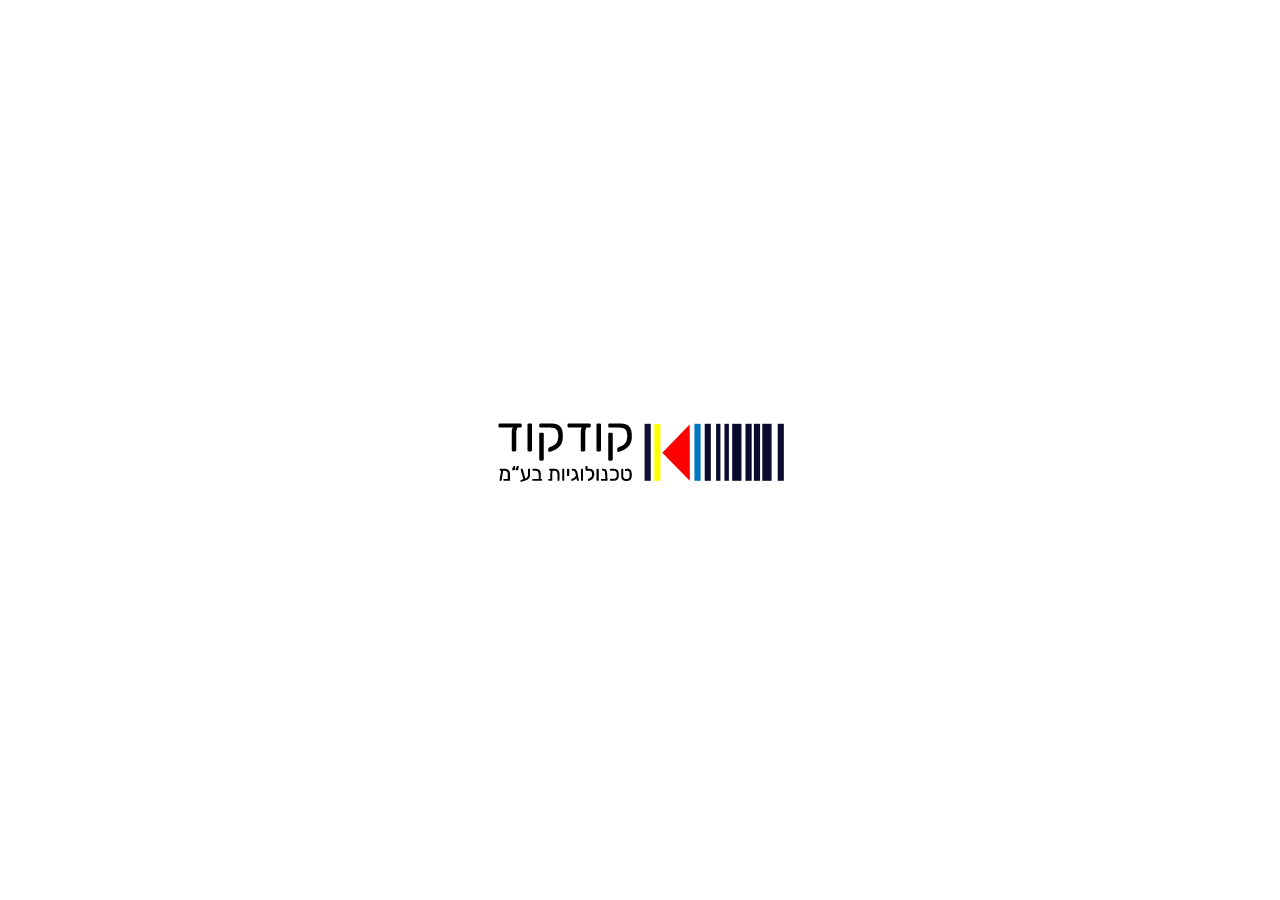
<file: index.html>
<!DOCTYPE html>
<html lang="en">
<head>
    <meta charset="UTF-8">
    <meta name="viewport" content="width=device-width, initial-scale=1.0">
    <title>CodeCode Technologies</title>
    <link rel="icon" href="codecode_128.png" type="image/png">
    <style>
        html, body {
            height: 100%;
            margin: 0;
            display: flex;
            justify-content: center;
            align-items: center;
            background-color: #ffffff;
        }
        img {
            max-width: 100%;
            max-height: 100%;
        }
    </style>
</head>
<body>
    <img src="codecode_logo.png" alt="CodeCode Technologoies">
</body>
</html>
</file>
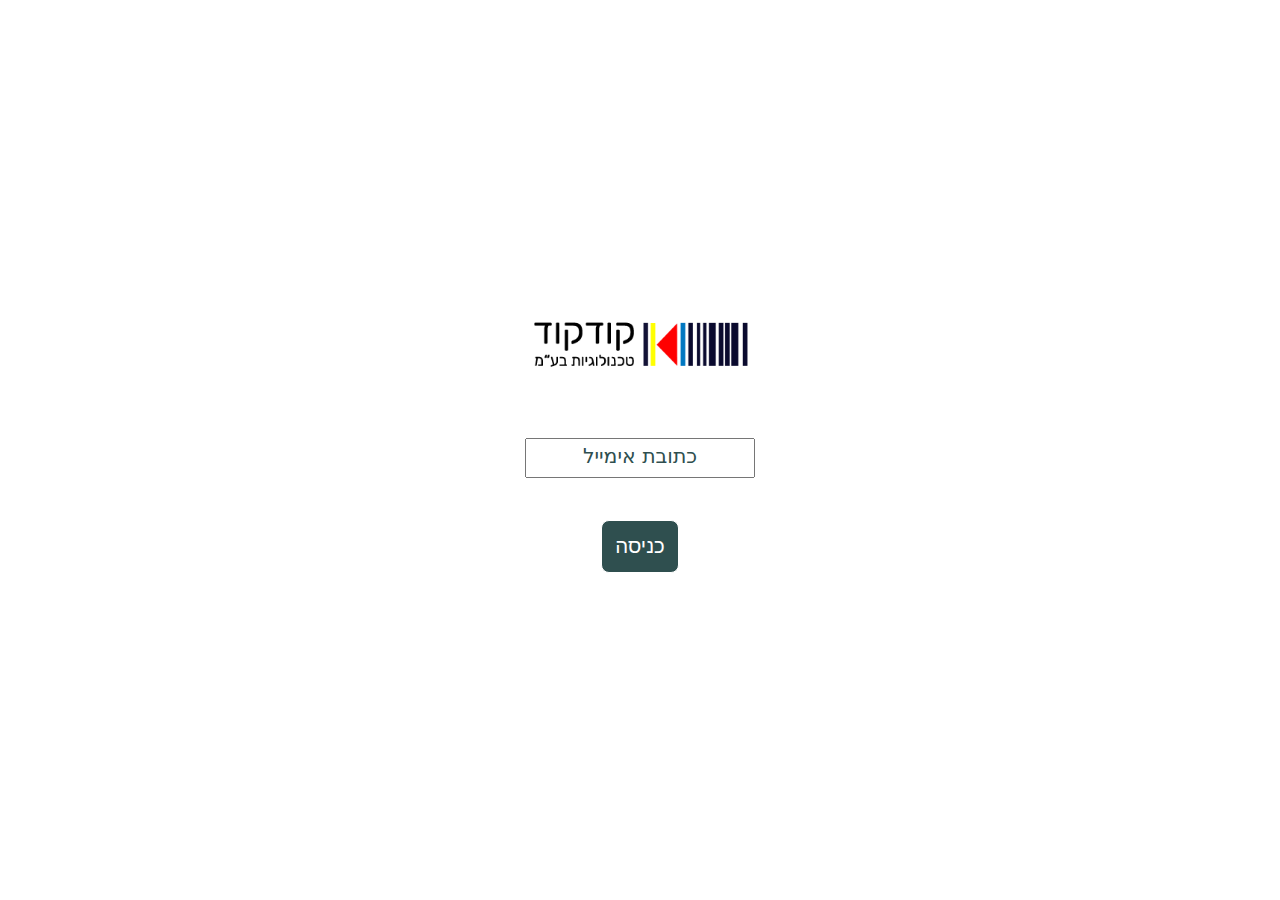
<file: license/index.html>
<!DOCTYPE html>
<html lang="en">
<head>
    <meta charset="UTF-8">
    <meta http-equiv="X-UA-Compatible" content="IE=edge">
    <meta name="viewport" content="width=device-width, initial-scale=1.0, maximum-scale=1.0, user-scalable=0">
    <meta http-equiv="Cache-Control" content="no-cache, no-store, must-revalidate" />
    <meta http-equiv="Pragma" content="no-cache" />
    <meta http-equiv="Expires" content="0" />
    <title>רשיונות קודקוד</title>
    <script src="lib/sweetalert2/sweetalert2.all.js"></script>
    <link rel="icon" type="image/png" href="img/codecode_128.png" />
    <script src="lib/jquery/3.5.1/jquery.min.js"></script>
    <link rel="stylesheet" href="app/app.css">
    <script src="app/app.js"></script>
    <script src="lib/QR/html5-qrcode.min.js"></script>
</head>
<body>
    <div id="dv_screen_message"><div>
        <div><div id="dv_screen_message_logo"></div></div>
        <div id="dv_screen_message_txt"></div>
    </div></div>
    <div id="login" class="page">
        <form id="frm_login"><table>
            <tr><td>
                <div id="dv_login_logo"></div>
            </td></tr>
            <tr><td>
                <input id="eb_login" class="eb_cell" type="text" placeholder="כתובת אימייל">
            </td></tr>
            <tr><td id="td_login_bottom">
                <input id="bt_login" type="submit" value="כניסה">
            </td></tr>
        </table></form>
    </div>
	<div id="mask_div"></div>
	<div id="mask_dialog"></div>
    <div id="main_menu" class="page">
        <table>
            <tr><td>
                <div id="dv_login_logo"></div>
            </td></tr>
            <tr><td>
                <input id="eb_lic_id" class="eb_cell" type="search" placeholder="מזהה חשבון">
            </td></tr>
            <tr><td>
                <input id="mi_lic_activate" type="button" value="אקטיבציה">
            </td></tr>
            <tr><td>
                <input id="mi_lic_deactivate" type="button" value="זיכוי">
            </td></tr>
            <tr><td>
                <input id="mi_account_add" type="button" value="פרטי עסקה">
            </td></tr>
            <tr><td>
                <input id="mi_logout" type="button" value="יציאה">
            </td></tr>
        </table>
    </div>    
    <div id="activate" class="page upPage">
        <div class="info-cell-container">
            <div class="info-cell-title">מזהה חשבון:</div>
            <div id="info_activate_LicenseID" class="info-cell-value">123456</div>
        </div>
        <div class="info-cell-container">
            <div class="info-cell-title">שם לקוח:</div>
            <div id="info_activate_CustomerName" class="info-cell-value">אלכסנדר בוחבוט</div>
        </div>
        <div class="info-cell-container">
            <div class="info-cell-title">חבילת רשיונות:</div>
            <div id="info_activate_Package" class="info-cell-value">120</div>
        </div>
        <div class="info-cell-container">
            <div class="info-cell-title">רשיונות פעילים:</div>
            <div id="info_activate_Activated" class="info-cell-value">20</div>
        </div>
        <div class="info-cell-container">
            <div class="info-cell-title">בתוקף עד:</div>
            <div id="info_activate_Expire" class="info-cell-value">12/10/20205</div>
        </div>
        <div class="info-cell-container">
            <div class="info-cell-title">מס' תחנה:</div>
            <div id="dv_activate_station" class="info-cell-value"><input class="eb_cell" id="eb_activate_station" type="number"  min="1" max="9999"></div>
        </div>
        <div class="info-cell-container">
            <div class="info-cell-title">מס' רשיונות להפעלה:</div>
            <div id="dv_activate_input" class="info-cell-value"><input class="eb_cell" id="eb_activate_qty" type="number"  min="0" max="9999"></div>
        </div>
        <div class="info-cell-container">
            <div class="info-cell-title">קוד הפעלה:&nbsp;&nbsp;</div>
            <div id="dv_activate_code" class="info-cell-value"><input class="eb_cell" id="eb_activate_code" type="text"></div>
        </div>
        <div>
            <input id="bt_QR_activate" class="bt_form_act" type="button" value="QR">
            <input id="bt_lic_activate" class="bt_form_act" type="button" value="הפעל">
        </div>
    </div>    
    <div id="deactivate" class="page upPage">
        <div class="info-cell-container">
            <div class="info-cell-title">מזהה חשבון:</div>
            <div id="info_deactivate_LicenseID" class="info-cell-value">123456</div>
        </div>
        <div class="info-cell-container">
            <div class="info-cell-title">שם לקוח:</div>
            <div id="info_deactivate_CustomerName" class="info-cell-value">אלכסנדר בוחבוט</div>
        </div>
        <div class="info-cell-container">
            <div class="info-cell-title">חבילת רשיונות:</div>
            <div id="info_deactivate_Package" class="info-cell-value">120</div>
        </div>
        <div class="info-cell-container">
            <div class="info-cell-title">רשיונות פעילים:</div>
            <div id="info_deactivate_deactivated" class="info-cell-value">20</div>
        </div>
        <div class="info-cell-container">
            <div class="info-cell-title">בתוקף עד:</div>
            <div id="info_deactivate_Expire" class="info-cell-value">12/10/20205</div>
        </div>
        <div class="info-cell-container">
            <div class="info-cell-title">מס' תחנה:</div>
            <div id="dv_deactivate_station" class="info-cell-value"><input class="eb_cell" id="eb_deactivate_station" type="number"  min="1" max="9999"></div>
        </div>
        <div class="info-cell-container">
            <div class="info-cell-title">מס' רשיונות לזיכוי:</div>
            <div id="dv_deactivate_input" class="info-cell-value"><input class="eb_cell" id="eb_deactivate_qty" type="number"  min="1" max="9999"></div>
        </div>
        <div class="info-cell-container">
            <div class="info-cell-title">קוד הפעלה:&nbsp;&nbsp;</div>
            <div id="dv_deactivate_code" class="info-cell-value"><input class="eb_cell" id="eb_deactivate_code" type="text"></div>
        </div>
        <div>
            <input id="bt_QR_deactivate" class="bt_form_act" type="button" value="QR">
            <input id="bt_lic_deactivate" class="bt_form_act" type="button" value="זיכוי">
        </div>
    </div>    
    <div id="new_account" class="page upPage">
        <div class="info-cell-container">
            <div class="info-cell-title">מזהה חשבון:</div>
            <div id="info_new_account_LicenseID" class="info-cell-value">123456</div>
        </div>
        <div class="info-cell-container">
            <div class="info-cell-title">שם לקוח:&nbsp;&nbsp;</div>
            <div id="info_new_account_CustomerName" class="info-cell-value">
                <input class="eb_cell" type="text" id="eb_new_account_CustomerName">
            </div>
        </div>
        <div class="info-cell-container">
            <div class="info-cell-title">חבילת רשיונות:</div>
            <div id="info_new_account_Package" class="info-cell-value">
                <input class="eb_cell" type="number" min="1" max="9999" id="eb_new_account_Package">
            </div>
        </div>
        <div>
            <input id="bt_new_account" class="bt_form_act" type="button" value="עסקה חדשה">
            <input id="bt_new_test_account" class="bt_form_act" type="button" value="עסקת ניסיון">
        </div>
    </div>    
    <div id="change_account" class="page upPage">
        <div class="info-cell-container">
            <div class="info-cell-title">מזהה חשבון:</div>
            <div id="info_change_account_LicenseID" class="info-cell-value">123456</div>
        </div>
        <div class="info-cell-container">
            <div class="info-cell-title">שם לקוח:</div>
            <div id="info_change_account_CustomerName" class="info-cell-value">אלכסנדר בוחבוט</div>
        </div>
        <div class="info-cell-container">
            <div class="info-cell-title">חבילת רשיונות:</div>
            <div id="info_change_account_Package" class="info-cell-value">120</div>
        </div>
        <div class="info-cell-container">
            <div class="info-cell-title">רשיונות פעילים:</div>
            <div id="info_change_account_Activated" class="info-cell-value">20</div>
        </div>
        <div class="info-cell-container">
            <div class="info-cell-title">בתוקף עד:</div>
            <div id="info_change_account_Expire" class="info-cell-value">12/10/20205</div>
        </div>
        <div>
            <input id="bt_extend_expiry" class="bt_form_act" type="button" value="הארך תוקף">
            <input id="bt_extend_package" class="bt_form_act" type="button" value="הגדל חבילה">
        </div>
    </div>    
    <div id="QR_reader" class="page upPage">
        <div id="QRreader"></div>
    </div>    
</body>
</html>
</file>
<file: license/app/app.css>
:root{
    --campaign-color: darkslategray;
}

html{
    font-size: clamp(0.85em, 0.85vw, 4em);
}

body{
    text-align: right;
    direction: rtl;
    /* font-family: Verdana, Arial, Tahoma, Serif;     */

    font-family: system-ui, -apple-system, "Segoe UI", Roboto, "Helvetica Neue", Arial, "Noto Sans", "Liberation Sans", sans-serif, "Apple Color Emoji", "Segoe UI Emoji", "Segoe UI Symbol", "Noto Color Emoji";

    /* font-family: SFMono-Regular, Menlo, Monaco, Consolas, "Liberation Mono", "Courier New", monospace; */

    font-family: linear-gradient(180deg, rgba(255, 255, 255, 0.15), rgba(255, 255, 255, 0));
    display: none;
}

#mask_div{
    position: fixed;
    inset: 0;
    z-index: 1000;
    display:none;
    background-image: url(../img/loading.gif); 
    background-repeat: no-repeat; 
    background-position: center;
    opacity: 0.5;
    background-color: white;
}

/* ===== Scrollbar CSS ===== */
  /* Firefox */
  * {
    scrollbar-width: auto;
    scrollbar-color: #8f54a0 #ffffff;
  }

  /* Chrome, Edge, and Safari */
  *::-webkit-scrollbar {
    width: 8px;
    height: 4px;
  }

  *::-webkit-scrollbar-track {
    background: #ffffff;
  }

  *::-webkit-scrollbar-thumb {
    /* background-color: #2f4f4f; */
    background-color: gray;
    border-radius: 2px;
    /* border: 1px solid #ffffff; */
  }


/* swall */
.swal2-container{direction:rtl;}
.swal2-hidden_buttons button{display: none;}
.swal2-popup .swal2-title{margin:4px;}
.assign_dlg_initial .swal2-validation-message::before{background-color: yellow; color: black;border: 1px #80808080 solid;}
.swal2-popup .swal2-content {font-weight: 500;}
.swal2-popup .swal2-validation-message{font-weight: 500;}
.error_code{
    background-color: #f17475;
    font-size: 14px;
    direction: ltr;
    text-align: left;
    max-height: 64px;
    overflow-y: scroll;
    margin-top: 20px;
    color: white;
    border: 10px #f07475 solid;
    border-radius: 5px;
}
.error_code>div{padding: 10px;} .error_code>div>a{color: darkred;}

.page {
    inset: 0;
    position: absolute;
    background-color: white;
    display: flex;
    justify-content: center;
    align-items: center;
    z-index: 999;
    text-align: center;
    /* background-image: url(../img/bg_login.jpg); */
    background-size: cover;
    background-repeat: no-repeat;
    background-position: center;
    /* padding: 2rem; */
}

.page table {
    padding:1rem;
    background-color: #ffffffa6;
    border-radius: 2rem;
    min-width: 20rem;
    max-width: 24rem;
}

.page table td{
    position: relative;
    padding: 0.5rem;
}

#main_menu input[type=button] {
    font-size: 1.5rem;
    border-radius: 8px;
    background-color: #2f4f4f;
    color: white;
    padding: 1rem 1rem;
    cursor: pointer;
    border: 1px white solid;
    box-shadow: 0px 0px 20px white;
    display: inline-block;
    /* margin: 2rem 0 1rem 0; */
    width: 100%;
    /* margin: 0.5em; */
}


#main_menu input[type=button]:hover{
    color: #fbfbd0;
}

#eb_lic_id {
    text-align: center;
    direction: ltr;
}

.page table.tb_info{
    width: 100%;
    padding: 0;
}

.tb_info td>div{
    font-size: 1.3rem;
}

.tb_info td>div:nth-child(1){
    text-align: right;
}

.tb_info td>div:nth-child(2) {
    font-weight: bold;
    text-align: left;
    border-bottom: 1px black dotted;
    padding-bottom: 0.5em;
    padding-top: 0.5em;
}

.bt_form_act {
    font-size: 1.5rem;
    border-radius: 8px;
    background-color: #2f4f4f;
    color: white;
    padding: 1rem 1rem;
    cursor: pointer;
    border: 1px white solid;
    box-shadow: 0px 0px 20px white;
    display: inline-block;
    width: 100%;
 }

#eb_activate_qty,#eb_deactivate_qty,#eb_activate_station,#eb_deactivate_station {
    width: 6rem;
    text-align: left;
}

#eb_activate_code,#eb_deactivate_code{
    text-align: left;
}

#eb_new_account_Package {
    width: 6rem;
    text-align: center;
}

#eb_new_account_CustomerName {
    width: 6rem;
    text-align: right;
    width: 100%;
    box-sizing: border-box;;
}

#activate_pwd {
    font-weight: bolder;
    background-color: yellow;
    display: inline-block;
    margin: 1rem;
    padding: 1rem;
    font-size: x-large;
    box-shadow: 5px 5px 10px;
    border-radius: 8px;
}

#bt_lic_activate, #bt_lic_deactivate, #bt_QR_activate, #bt_QR_deactivate {
    width: 8rem;
    margin: 1rem;
}

#bt_new_account, #bt_new_test_account {
    width: 10rem;
    margin: 0.5rem;
}

#bt_extend_expiry, #bt_extend_package {
    width: 10rem;
    margin: 1rem;
}

#eb_extend_package_qty{
    font-size: 2em;
    margin: 1rem;
    text-align: center;
}

#eb_otp {
    font-size: 2em;
    margin: 1rem 0;
    text-align: center;
    width: 60%;
    box-sizing: border-box;
}

.upPage {
    align-items: center;
    flex-direction: column;
    justify-content: flex-start;
    padding: 0.8rem;
}

#QR_reader{
    background-color: darkslategray; 
}

#QRreader {
    z-index: 9999;
    height: 100%;
    width: 100%;
    margin: 20%;
}

.info-cell-container {
    display: flex;
    justify-content: space-between;
    align-items: center;
    width: 100%;
    font-size: 1.4rem;
    padding: 1.2rem 0;
}

.info-cell-container:nth-child(even) {
    background-color: #f0f4f8; /* light blue-gray, change as needed */
}

.info-cell-title {
    white-space: nowrap;
    text-align: right;
    padding-right: 1rem;
}

.info-cell-value {
    flex-grow: 1;
    font-weight: bold;
    text-align: left;
    padding-left: 1rem;
}


#eb_register_family_name{
    text-align: right;
    direction: rtl;
    font-size: 1.5rem;
    padding: 0.3rem;
    border-radius: 8px;
    border: 2px gray solid;
    box-shadow: 2px 2px 2px white;
    margin-top: 1em;
    display: none;
}

.dv_login_error_msg {
    color: red;
    font-size: 1.3em;
    font-weight: 500;
    margin-top: 5px;
    display: none;
}

.eb_cell{
    font-size: 1.2rem;
    padding: 0.5em;
    width: 100%;
    box-sizing: border-box;
}

#eb_login {
    direction: ltr;
    text-align: left;
}

/* #eb_login {
    font-size: 1rem;
    direction: ltr;
    text-align: left;
    padding: 0.2rem;
    border-radius: 1rem;
    border: 2px gray solid;
    box-shadow: 2px 2px 2px white;
} */

#dv_login_logo {
    background-image: url(../img/codecode_logo.png);
    height: 8rem;
    /* width: 10rem; */
    background-repeat: no-repeat;
    background-size: contain;
    /* border-radius: 10rem; */
    background-position: center 0;
    /* display: inline-block; */
    /* box-shadow: 0 8px 11px grey; */
    position: absolute;
    margin: auto;
    /* top: -8rem; */
    /* right: 0; */
    /* left: 0; */
    position: relative;
}

#bt_login {
    font-size: 1.5rem;
    border-radius: 8px;
    background-color: #2f4f4f;
    color: white;
    padding: 1rem 1rem;
    cursor: pointer;
    border: 1px white solid;
    box-shadow: 0px 0px 20px white;
    display: inline-block;
    margin: 2rem 0 1rem 0;
}

#bt_login:hover{
    color: #fbfbd0;
}

#dv_login_title {
    font-size: 2.5rem;
    padding: 3rem 1rem 2rem;
    color: #2f4f4f;
    text-shadow: 2px 2px 2px white;
}

::-webkit-input-placeholder { /* Edge */
    color: #2f4f4f;
    font-family: system-ui, -apple-system, "Segoe UI", Roboto, "Helvetica Neue", Arial, "Noto Sans", "Liberation Sans", sans-serif, "Apple Color Emoji", "Segoe UI Emoji", "Segoe UI Symbol", "Noto Color Emoji";
    font-weight: 100;
    font-size: 1.5rem;
    text-align: center;
}

:-ms-input-placeholder { /* Internet Explorer 10-11 */
    color: #2f4f4f;
    font-family: system-ui, -apple-system, "Segoe UI", Roboto, "Helvetica Neue", Arial, "Noto Sans", "Liberation Sans", sans-serif, "Apple Color Emoji", "Segoe UI Emoji", "Segoe UI Symbol", "Noto Color Emoji";
    font-weight: 100;
    font-size: 1.5rem;
    text-align: center;
}

::placeholder {
    color: #2f4f4f;
    font-family: system-ui, -apple-system, "Segoe UI", Roboto, "Helvetica Neue", Arial, "Noto Sans", "Liberation Sans", sans-serif, "Apple Color Emoji", "Segoe UI Emoji", "Segoe UI Symbol", "Noto Color Emoji";
    font-weight: 100;
    font-size: 1.5rem;
    text-align: center;
}

#user_toolbox{
    background-color: #f0f0f0;
    text-align: center;
}

#user_toolbox input[type="button"] {
    /* background-color:#a0a0a0; */
    border:1px #c0c0c0 solid;
    color: #d0d0d0;
    margin: 0.5rem;
    border-radius: 5px;
    font-size: 1.3rem;
    padding: 0.3rem;
    min-width: 6rem;
}

#user_toolbox.user_toolbox_enabled input[type="button"] {
    border: white;
    color: white;
    cursor: pointer;
}

.user_toolbox_enabled #bt_user_abort {
    background-color:#dd3333;
}

.user_toolbox_enabled #bt_user_abort:hover {
    background-color:darkred;
}

.user_toolbox_enabled #bt_user_save {
    background-color:#06b12e;
}

.user_toolbox_enabled #bt_user_save:hover {
    background-color:darkgreen;
}

#dv_screen_message{
    position: absolute;
    inset: 0;
    display: flex;
    align-items: center;
    justify-content: center;
    text-align: center;
    background-color: #efefef;
}

#dv_screen_message>div{
    padding-bottom: 10vh;
}

#dv_screen_message_txt{
    font-size: 5vw;
    font-weight: 200;
    color: #606060;
}

#dv_screen_message_logo{
    background-image: url(../img/codecode_logo.png);
    background-repeat: no-repeat;
    background-position: center;
    background-size: contain;
    height: 20vw;
    width: 20vw;
    border-radius: 20vw;
    border: 1px gray solid;
    display: inline-block;
}


/*============== activity_box_toolbox =================*/

.activity_box_toolbox{
    padding: 16px 8px 4px 8px;
    border-top: 1px gray dotted;
    position: relative;
    background-repeat: no-repeat;
    background-position: 10px 10px;
}

.bt_activity_add{
    background-color: #1b74e4;
    border-radius: 8px;
    color: white;
    font-weight: bold;
    position: absolute;
    left: 10px;
    padding: 10px;
    border: 0;
    cursor: pointer;
}

.bt_activity_add:hover{
    background-color: darkblue;
}

.activity_box:not([signup_state="not_signed"]) .bt_activity_add,
.activity_box[already_full="true"] .bt_activity_add,
.activity_box[mandatory="true"] .bt_activity_add, /* should never happen anyway */
.activity_box[locked="true"] .bt_activity_add 
{
    display: none;
}

.mode_admin .activity_box[already_full="true"] .bt_activity_add, .mode_admin .activity_box[locked="true"] .bt_activity_add {
    display: block;
    left: 4em;
    bottom: 0;
    background-color: red;
}

.activity_box[already_full="true"] .activity_box_toolbox{
    background-image: url(../img/ico_full.png);
    background-size: 70px;
}

.activity_box[signup_state="signed"] .activity_box_toolbox{
    background-image: url(../img/check.png);
    background-size: 40px;
}

.activity_box[signup_state="pending"] .activity_box_toolbox{
    background-image: url(../img/check-pending.png);
    background-size: 40px;
}

.activity_box[mandatory="true"] .activity_box_toolbox{
    background-image: url(../img/pin.png);
    background-size: 40px;
}

.activity_box[locked="true"] .activity_box_toolbox{
    background-image: url(../img/lock.png);
    background-size: 40px;
}

#ttl_mode {
    font-weight: bold;
    background-color: red;
    color: white;
    border-radius: 50%;
    padding: 0.5em;
    box-shadow: 10px 10px 10px gray;
    border: 5px white solid;
    position: absolute;
    top: 10px;
    left: 100px;
    font-size: 2em;
    display: none;
}

.help_paragraph, .help_nagging {
    text-align: right;
    padding-top: 1em;
}

.help_nagging input[type="checkbox"]{
    transform: scale(1.5);
    margin-left: 1em;
}

.help_nagging *{
    cursor: pointer;
}

#head_bt_contact{
    /* background-image: url(../img/contact.png); */
    background-image: url(../img/contact.svg);
}

#head_bt_campaign{
    /* background-image: url(../img/contact.png); */
    background-image: url(../img/calendar.svg);
}

#head_bt_feedback{
    /* background-image: url(../img/feedback.png); */
    background-image: url(../img/feedback.svg);
}

#head_bt_exit{
    background-image: url(../img/exit.svg);
}

#head_toolbox_ico {
    inset: 0 auto 0 0;
    position: absolute;
    width: 4em;
    background-image: url(../img/ico_menu.svg);
    background-repeat: no-repeat;
    background-size: 80%;
    background-position: center;
    cursor: pointer;
    background-color: inherit;
}

#head_toolbox_ico:hover {
    background-size: 90%;
}

#head_toolbox {
    inset: 0 auto 0 0;
    position: absolute;
    direction: ltr;
    /* height: 100%; */
    background-color: azure;
    border-radius: 0 0 2em 0;
    border: 1px #d4e1e1 solid;
    box-shadow: none;
    border: 0;
}

#head_toolbox td {
    padding: 1em;
    background-repeat: no-repeat;
    background-position: center 10px;
    background-size: 55%;
    min-width: 5em;
    text-align: center;
    cursor: pointer;
}

.head_bt {
    padding-top: 78%;
    font-weight: 500;
    color: darkslategrey;
}

#head_toolbox td:hover {
    background-size: 60%;
}

.head_bt:hover{
    text-decoration: underline;
}

#main_box.head_shrink #head_toolbox{
    /* border-bottom: 1px #d4e1e1 solid; */
    transform: scale(0.8);
    transform-origin: top left;
    transition: 200ms;
    box-shadow: 0px 15px 10px -15px #111; 
}

.dv_menu_mask{
    display: flex;
    align-items: center;
    align-content: center;
    justify-content: center;
    position: fixed;
    z-index: 3;
    background-color: #00000040;
    inset: 0;
    display: none;
}

.dv_menu {
    display: flex;
    box-shadow: 5px 5px 10px #505050;
    position: fixed;
    z-index: 2;
    flex-direction: column;
    border: 1px gray solid;
    border-radius: 5px;
    overflow: hidden;
}
.dv_menu>.bt_campaign {
    font-size: 1.5em;
    padding: 1.5em 4em 1.5em 1.5em;
    border: none;
    border-bottom: 1px gray solid;
    background-color: white;
    text-align: right;
    background-repeat: no-repeat;
    background-position: right 0.5em center;
    background-size: 25%;
    cursor: pointer;
}

.bt_campaign>div {
    position: absolute;
    width: 2em;
    width: 1.5em;
    height: 1.5em;
    right: 1em;
    border-radius: 50%;
}

/*
#login_register_link {
    font-size: 1.3em;
    font-weight: 500;
    color: darkslategrey;
    cursor: pointer;
    text-decoration: underline;
    display: inline-block;
}

#login_register_link:hover {
    text-decoration: initial;
    text-shadow: 0 0 1px #fbfbd0;
}
*/

#login_register_link {
    font-size: 1.3em;
    font-weight: 500;
    color: gray;
    cursor: not-allowed;
    display: inline-block;
}

#bt_private_activity {
    cursor: pointer;
    background-image: url("../img/idea.svg");
    line-height: 1.8em;
    border-bottom: navajowhite;
    color: white;
    background-size: 55px;
    position: sticky;
    bottom: 10px;
    background-color: rgb(27, 116, 228);
    font-weight: 500;
    font-size: 1.1em;
    background-position: right 4px top 50%;
    margin: 0.7em;
    border-radius: 10px;
    padding: 10px 56px 10px 6px;
}

#bt_private_activity:hover{
    /* color: yellow;
    text-decoration: underline; */
    background-color: darkblue;
}

.dlg_form {
    margin-top: 20px;
    border-top: 1px silver dotted;
    padding-top: 20px;
}

.dlg_form input,
.dlg_form textarea{
    font-size: 18px;
    font-family: inherit;
    padding: 7px;
    width: 85%;
    border: 1px gray solid;
}

#eb_private_activity_content{
    height: 4em;
    resize: vertical; 
}

.ani_bounce{animation: bounce 0.4s}
@keyframes bounce {
    0%{ -webkit-transform:scale(0); opacity:0;}
    50%{ -webkit-transform:scale(1.3); opacity:0.4;}
    75%{ -webkit-transform:scale(0.9); opacity:0.7;}
    100%{ -webkit-transform:scale(1); opacity:1;}
}

.dlg_form ::-webkit-input-placeholder { /* Edge */
    text-align: right;
}

#eb_private_activity_description{
    height:5em;
}

.activity_box[activity_id="NEW_IDEA"]>.activity_box_title {
    background-image: url(../img/idea.svg);
    background-size: 2em;
    background-repeat: no-repeat;
}

.activity_box[activity_id="NEW_IDEA"] .activity_box_status{
    display: none;
}

.activity_box[activity_id="NEW_IDEA"]>.activity_box_desc{
    height: 7em;
}

.activity_box[activity_id="NEW_IDEA"] .progress_box{display: none;}
.activity_box[activity_id="NEW_IDEA"] .bt_activity_add{
    background-color: #ffe082;
    color: darkslategrey;
}
.activity_box[activity_id="NEW_IDEA"] .bt_activity_add:hover{
    background-color: #f3b900;
}

#mask_dialog {
    position: fixed;
    top: 0;
    left: 0;
    width: 100%;
    height: 100%;
    background-color: rgba(0, 0, 0, 0.5); 
    display: none; 
    z-index: 999; 
}

.activity_box.box_maximized {
    position: absolute;
    max-width: 80%;
    max-height: 80%;
    top: 50%;
    left: 50%;
    transform: translate(-50%, -50%);
    z-index: 1000;
    width: 40em;
    box-shadow: 0 0 10px darkslategrey;
}

.activity_box.box_maximized>.activity_box_title{
    background-image: url(../img/minimize.svg);
    background-position: 0 0;
    background-repeat: no-repeat;
    background-size: 1.2em;
}

.activity_box.box_maximized .activity_box_desc{
    height: auto;
    max-height: 16em;
    min-height: 8em;
    font-size: 1.5em;
}

#box_placeholder {
    width: 20em;
    background-color: initial;
    /* background-color: lightslategray; */
    box-shadow: 0 0 10px grey;
    margin: 1em;
    display: none;
    padding: 10px;
    text-align: right;
    border-radius: 10px;
    min-height: 15.5em;
    vertical-align: middle;
    opacity: 0.3;
    background-image: url(../img/cramim96-wait.gif);
    background-repeat: no-repeat;
    background-position: center;
    background-size: 40%;
}

.code-display {
    font-family: 'Source Code Pro', monospace;
    font-size: 1.5em;
    letter-spacing: 0.05em; /* small spacing helps readability */
}
</file>
